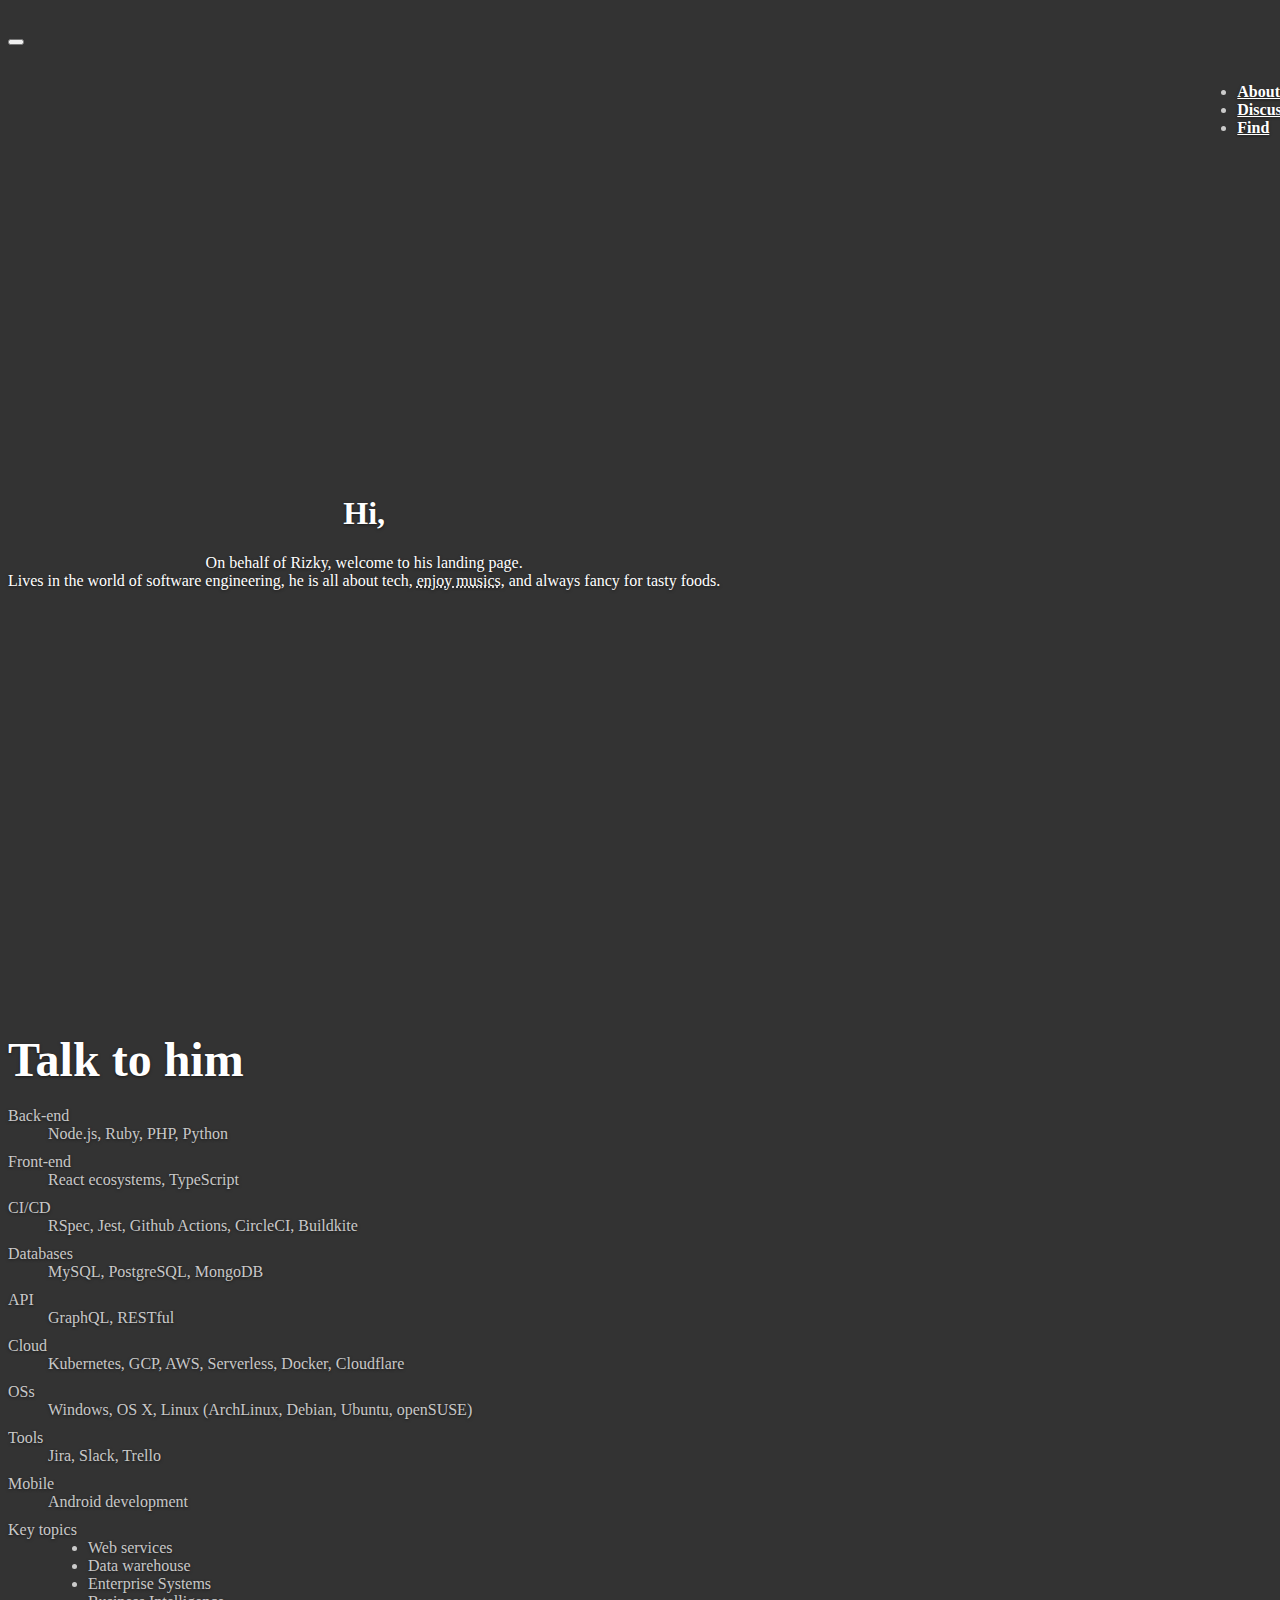
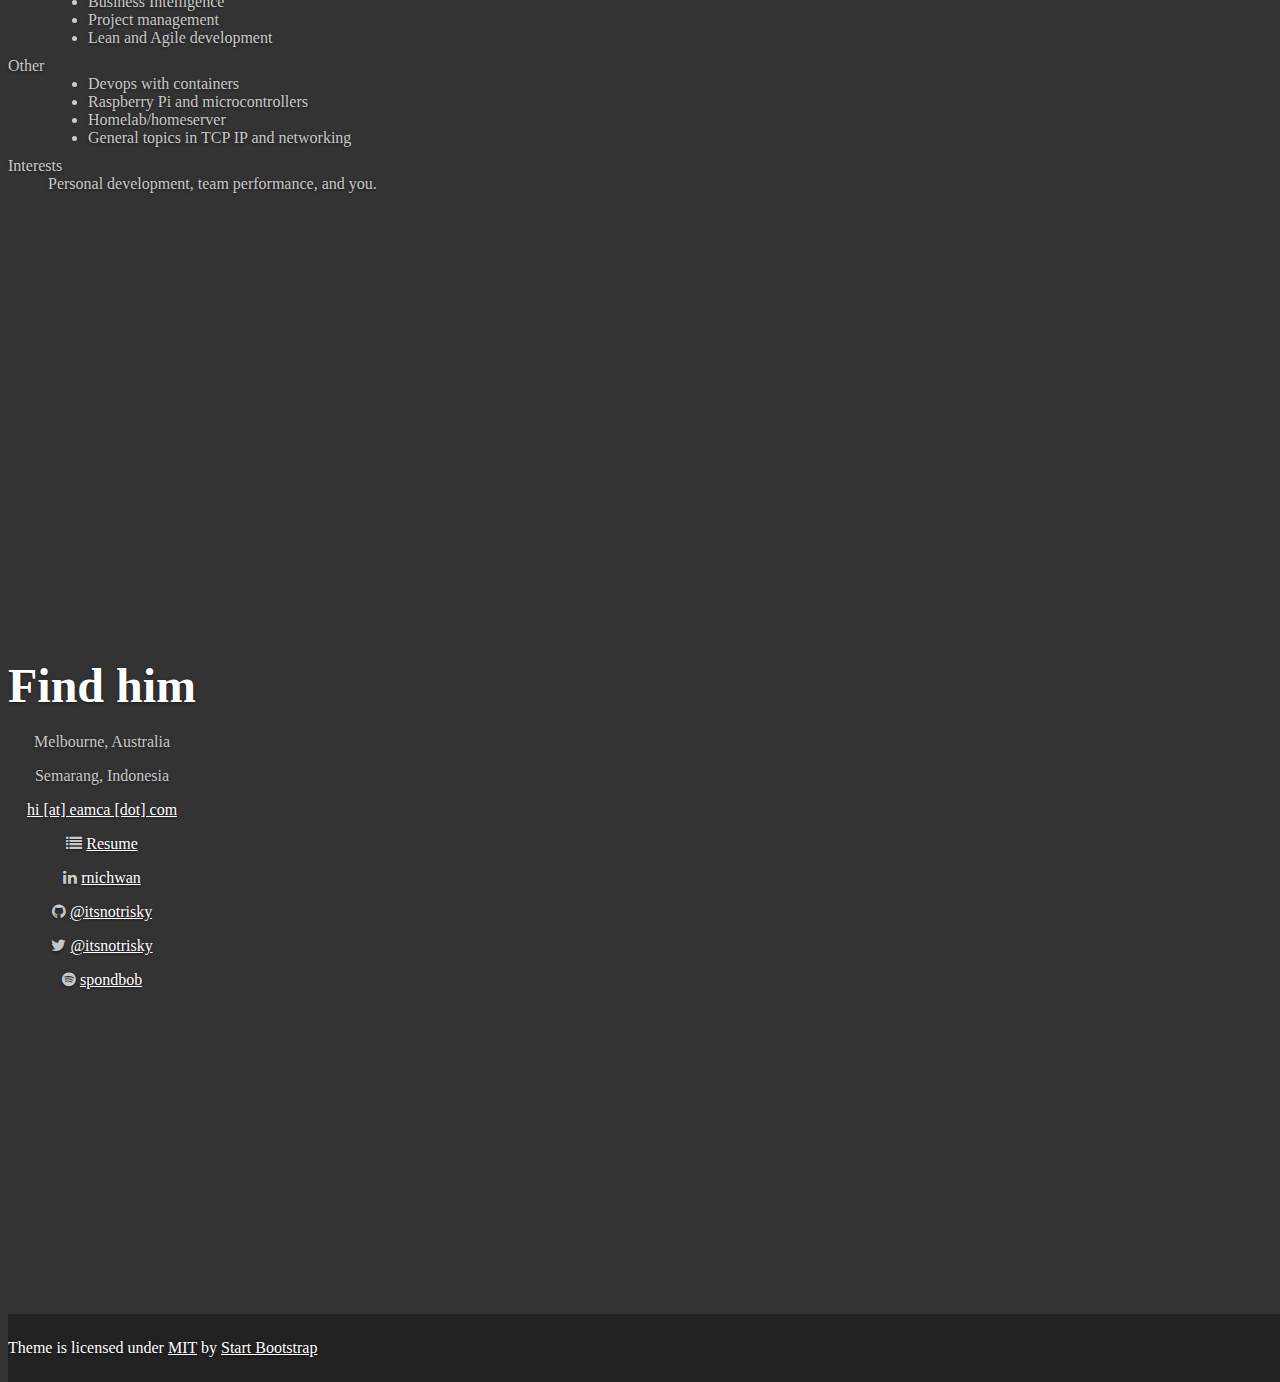
<file: index.html>
<!DOCTYPE html>
<html lang="en">

<head>

  <meta charset="utf-8">
  <meta http-equiv="X-UA-Compatible" content="IE=edge">
  <meta name="viewport" content="width=device-width, initial-scale=1">
  <meta name="author" content="Rizky Ichwan" />
  <meta name="description" content="a little part of world wide web" />
  <meta name="keywords" content="rizky ichwan,amca,spondbob,babibu" />
  <meta name="copyright" content="Copyright 2010 by Rizky" />
  <meta name="language" content="English" />
  <meta name="distribution" content="Global" />
  <meta name="rating" content="General" />
  <meta name="robots" content="index,follow" />
  <meta name="googlebot" content="index,follow" />
  <meta name="revisit-after" content="1 days" />
  <meta name="expires" content="never" />
  <meta name="dc.title" content="a little part of world wide web" />
  <meta name="dc.creator.e-mail" content="spondbob@eamca.com" />
  <meta name="dc.creator.name" content="Rizky" />
  <meta name="dc.creator.website" content="https://www.eamca.com" />
  <meta name="tgn.name" content="Melbourne" />
  <meta name="tgn.nation" content="Australia" />
  <link rel="icon" href="favicon.ico">

  <title>A little part of world wide web</title>

  <!-- Latest compiled and minified CSS -->
  <link rel="stylesheet" href="https://maxcdn.bootstrapcdn.com/bootstrap/3.3.6/css/bootstrap.min.css" integrity="sha384-1q8mTJOASx8j1Au+a5WDVnPi2lkFfwwEAa8hDDdjZlpLegxhjVME1fgjWPGmkzs7" crossorigin="anonymous">

  <!-- Custom CSS -->
  <link href="css/scrolling-nav.css" rel="stylesheet">

  <!-- Font Awesome Icons -->
  <link href="https://maxcdn.bootstrapcdn.com/font-awesome/4.6.3/css/font-awesome.min.css" rel="stylesheet">

  <!-- HTML5 Shim and Respond.js IE8 support of HTML5 elements and media queries -->
  <!-- WARNING: Respond.js doesn't work if you view the page via file:// -->
  <!--[if lt IE 9]>
    <script src="https://oss.maxcdn.com/libs/html5shiv/3.7.0/html5shiv.js"></script>
    <script src="https://oss.maxcdn.com/libs/respond.js/1.4.2/respond.min.js"></script>
  <![endif]-->

</head>

<!-- The #page-top ID is part of the scrolling feature - the data-spy and data-target are part of the built-in Bootstrap scrollspy function -->

<body id="page-top" data-spy="scroll" data-target=".navbar-fixed-top">

  <!-- Navigation -->
  <nav class="navbar navbar-inverse navbar-fixed-top" role="navigation">
    <div class="container">
      <div class="row">
        <div class="col-lg-8 col-lg-offset-2">
          <div class="navbar-header page-scroll">
            <button type="button" class="navbar-toggle" data-toggle="collapse" data-target=".navbar-ex1-collapse">
              <span class="sr-only">Toggle navigation</span>
              <span class="icon-bar"></span>
              <span class="icon-bar"></span>
              <span class="icon-bar"></span>
            </button>
            <h1 class="brand">
              <a class="page-scroll" href="#page-top">
                <span class="glyphicon glyphicon-globe" aria-hidden="true" data-toggle="tooltip" data-placement="right" title="A little part of world wide web"></span>
              </a>
            </h1>
          </div>

          <!-- Collect the nav links, forms, and other content for toggling -->
          <div class="collapse navbar-collapse navbar-ex1-collapse pull-right">
            <ul class="nav navbar-nav">
              <li>
                <a class="page-scroll active" href="#page-top">About</a>
              </li>
              <li>
                <a class="page-scroll" href="#discuss">Discuss</a>
              </li>
              <li>
                <a class="page-scroll" href="#find">Find</a>
              </li>
            </ul>
          </div>
          <!-- /.navbar-collapse -->
        </div>
      </div>
    </div>
    <!-- /.container -->
  </nav>

  <!-- Intro Section -->
  <header>
    <div class="container">
      <div class="row">
        <div class="col-lg-8 col-lg-offset-2">
          <h1 class="cover-heading">Hi,</h1>
          <p class="lead">
            On behalf of Rizky, welcome to his landing page.<br />
            Lives in the world of software engineering, he is all about tech, <abbr title="Ping me your favorites!">enjoy musics</abbr>, and always fancy for tasty foods.
          </p>
        </div>
      </div>
    </div>
  </header>

  <!-- Discuss Section -->
  <section id="discuss">
    <div class="container">
      <div class="row">
        <div class="col-lg-12 text-center">
          <h2>Talk to him</h2>
        </div>
      </div>
      <div class="row">
        <div class="col-lg-8 col-lg-offset-2">
          <dl class="dl-horizontal">
            <dt>Back-end</dt>
            <dd>Node.js, Ruby, PHP, Python</dd>
            <dt>Front-end</dt>
            <dd>React ecosystems, TypeScript</dd>
            <dt>CI/CD</dt>
            <dd>RSpec, Jest, Github Actions, CircleCI, Buildkite</dd>
            <dt>Databases</dt>
            <dd>MySQL, PostgreSQL, MongoDB</dd>
            <dt>API</dt>
            <dd>GraphQL, RESTful</dd>
            <dt>Cloud</dt>
            <dd>Kubernetes, GCP, AWS, Serverless, Docker, Cloudflare</dd>
            <dt>OSs</dt>
            <dd>Windows, OS X, Linux (ArchLinux, Debian, Ubuntu, openSUSE)</dd>
            <dt>Tools</dt>
            <dd>Jira, Slack, Trello</dd>
            <dt>Mobile</dt>
            <dd>Android development</dd>
            <dt>Key topics</dt>
            <dd>
              <ul class="list-unstyled">
                <li>Web services</li>
                <li>Data warehouse</li>
                <li>Enterprise Systems</li>
                <li>Business Intelligence</li>
                <li>Project management</li>
                <li>Lean and Agile development</li>
              </ul>
            </dd>
            </dd>
            <dt>Other</dt>
            <dd>
              <ul class="list-unstyled">
                <li>Devops with containers</li>
                <li>Raspberry Pi and microcontrollers</li>
                <li>Homelab/homeserver</li>
                <li>General topics in TCP IP and networking</li>
              </ul>
            </dd>
            <dt>Interests</dt>
            <dd>Personal development, team performance, and you.
          </dl>
        </div>
      </div>
    </div>
  </section>

  <!-- Find Section -->
  <section id="find" class="section-center">
    <div class="container">
      <div class="row">
        <div class="col-lg-12 text-center">
          <h2>Find him</h2>
        </div>
      </div>
      <div class="row">
        <div class="col-lg-12">
          <p class="lead">
            <span class="glyphicon glyphicon-map-marker" aria-hidden="true"></span>
            Melbourne, Australia
          </p>
          <p class="lead">
            <span class="glyphicon glyphicon-home" aria-hidden="true"></span>
            Semarang, Indonesia
          </p>
          <p class="lead">
            <span class="glyphicon glyphicon-envelope" aria-hidden="true"></span>
            <a href="mailto:hi@eamca.com?subject=How is it going?" target="_blank">
              hi [at] eamca [dot] com 
            </a>
          </p>
          <p class="lead">
            <i class="fa fa-list"></i>
            <a href="https://resume.eamca.com" target="_blank">
              Resume
            </a>
          </p>
          <p class="lead">
            <i class="fa fa-linkedin"></i>
            <a href="https://s.eamca.com/linkedin" target="_blank">
              rnichwan
            </a>
          </p>
          <p class="lead">
            <i class="fa fa-github"></i>
            <a href="https://s.eamca.com/github" target="_blank">
              @itsnotrisky
            </a>
          </p>
          <p class="lead">
            <i class="fa fa-twitter"></i>
            <a href="https://s.eamca.com/twitter" target="_blank">
              @itsnotrisky
            </a>
          </p>
          <p class="lead">
            <i class="fa fa-spotify"></i>
            <a href="https://s.eamca.com/spotify" target="_blank">
              spondbob
            </a>
          </p>
        </div>
      </div>
    </div>
  </section>

  <footer class="text-center">
    <div class="footer-below">
      <div class="container">
        <div class="row">
          <div class="col-lg-12">
            Theme is licensed under <a href="https://github.com/BlackrockDigital/startbootstrap/blob/gh-pages/LICENSE">MIT</a> by <a href="https://startbootstrap.com">Start Bootstrap</a>
          </div>
        </div>
      </div>
    </div>
  </footer>

  <!-- jQuery -->
  <script src="js/jquery.js"></script>

  <!-- Latest compiled and minified JavaScript -->
  <script src="https://maxcdn.bootstrapcdn.com/bootstrap/3.3.6/js/bootstrap.min.js" integrity="sha384-0mSbJDEHialfmuBBQP6A4Qrprq5OVfW37PRR3j5ELqxss1yVqOtnepnHVP9aJ7xS" crossorigin="anonymous"></script>

  <!-- Scrolling Nav JavaScript -->
  <script src="js/jquery.easing.min.js"></script>
  <script src="js/scrolling-nav.js"></script>

  <!-- Global site tag (gtag.js) - Google Analytics -->
  <script async src="https://www.googletagmanager.com/gtag/js?id=UA-18930419-2"></script>
  <script>
    window.dataLayer = window.dataLayer || [];
    function gtag(){dataLayer.push(arguments);}
    gtag('js', new Date());

    gtag('config', 'UA-18930419-2');
  </script>
</body>

</html>
</file>
<file: css/scrolling-nav.css>
/*!
 * Start Bootstrap - Scrolling Nav HTML Template (http://startbootstrap.com)
 * Code licensed under the Apache License v2.0.
 * For details, see http://www.apache.org/licenses/LICENSE-2.0.
 */

html {
  width: 100%;
  height: 100%;
}

body {
  width: 100%;
  height: 100%;
  background-color: #333;
  color: rgba(255,255,255,.75);
  /*text-align: center;*/
  text-shadow: 0 1px 3px rgba(0,0,0,.5);
}


/* Links */
a,
a:focus {
  color: #fff;
}
a:hover {
  text-decoration: none;
  color: #cf0;
}

header {
  text-align: center;
  /*background: #18bc9c;*/
  color: white;
}
header .container {
  padding-top: 100px;
  padding-bottom: 50px;
}
header img {
  display: block;
  margin: 0 auto 20px;
}
header .intro-text .name {
  display: block;
  font-family: "Montserrat", "Helvetica Neue", Helvetica, Arial, sans-serif;
  /*text-transform: uppercase;*/
  font-weight: 700;
  font-size: 2em;
}
header .intro-text .skills {
  font-size: 1.25em;
  font-weight: 300;
}
@media (min-width: 768px) {
  header .container {
    padding-top: 200px;
    padding-bottom: 100px;
  }
  header .intro-text .name {
    font-size: 4.75em;
  }
  header .intro-text .skills {
    font-size: 1.75em;
  }
}

@media(min-width:767px) {
  h1.brand {
    margin-top: 0;
  }
  .navbar {
    padding: 20px 0;
    background-color: #333;
    border-color: #333;
    -webkit-transition: background .5s ease-in-out,padding .5s ease-in-out;
    -moz-transition: background .5s ease-in-out,padding .5s ease-in-out;
    transition: background .5s ease-in-out,padding .5s ease-in-out;
  }

  .top-nav-collapse {
    padding: 0;
  }
  .navbar-inverse .navbar-nav > li > a {
    font-size: 16px;
    font-weight: bold;
    border-bottom: 2px solid transparent;
  }
  .navbar-inverse .navbar-nav > li > a:focus,
  .navbar-inverse .navbar-nav > li > a:hover {
    background-color: transparent;
    border-bottom-color: #a9a9a9;
    border-bottom-color: rgba(255,255,255,.25);
  }
  .navbar-inverse .navbar-nav > .active > a, 
  .navbar-inverse .navbar-nav > .active > a:hover, 
  .navbar-inverse .navbar-nav > .active > a:focus {
    background-color: transparent;
    color: #fff;
    border-bottom-color: #fff;
  }
}

h1.cover-heading {
  color: #fff;
}

dd {
  margin-bottom: 10px;
}

/* Demo Sections - You can use these as guides or delete them - the scroller will work with any sort of height, fixed, undefined, or percentage based.
The padding is very important to make sure the scrollspy picks up the right area when scrolled to. Adjust the margin and padding of sections and children 
of those sections to manage the look and feel of the site. */

header, section {
  min-height: calc(100vh - 95px);
  display: flex;
  align-items: center;
}

section {
  padding: 100px 0;
}
section h2 {
  margin-bottom: 20px;
  font-size: 3em;
  color: white;
}
@media (max-width: 767px) {
  section {
  padding: 75px 0;
  }
  section.first {
  padding-top: 75px;
  }
}

section.section-center {
  text-align: center;
}

footer {
  color: white;
}
footer h3 {
  margin-bottom: 30px;
}
footer .footer-above {
  padding-top: 50px;
  background-color: #2c3e50;
}
footer .footer-col {
  margin-bottom: 50px;
}
footer .footer-below {
  padding: 25px 0;
  background-color: #222222;
}
</file>
